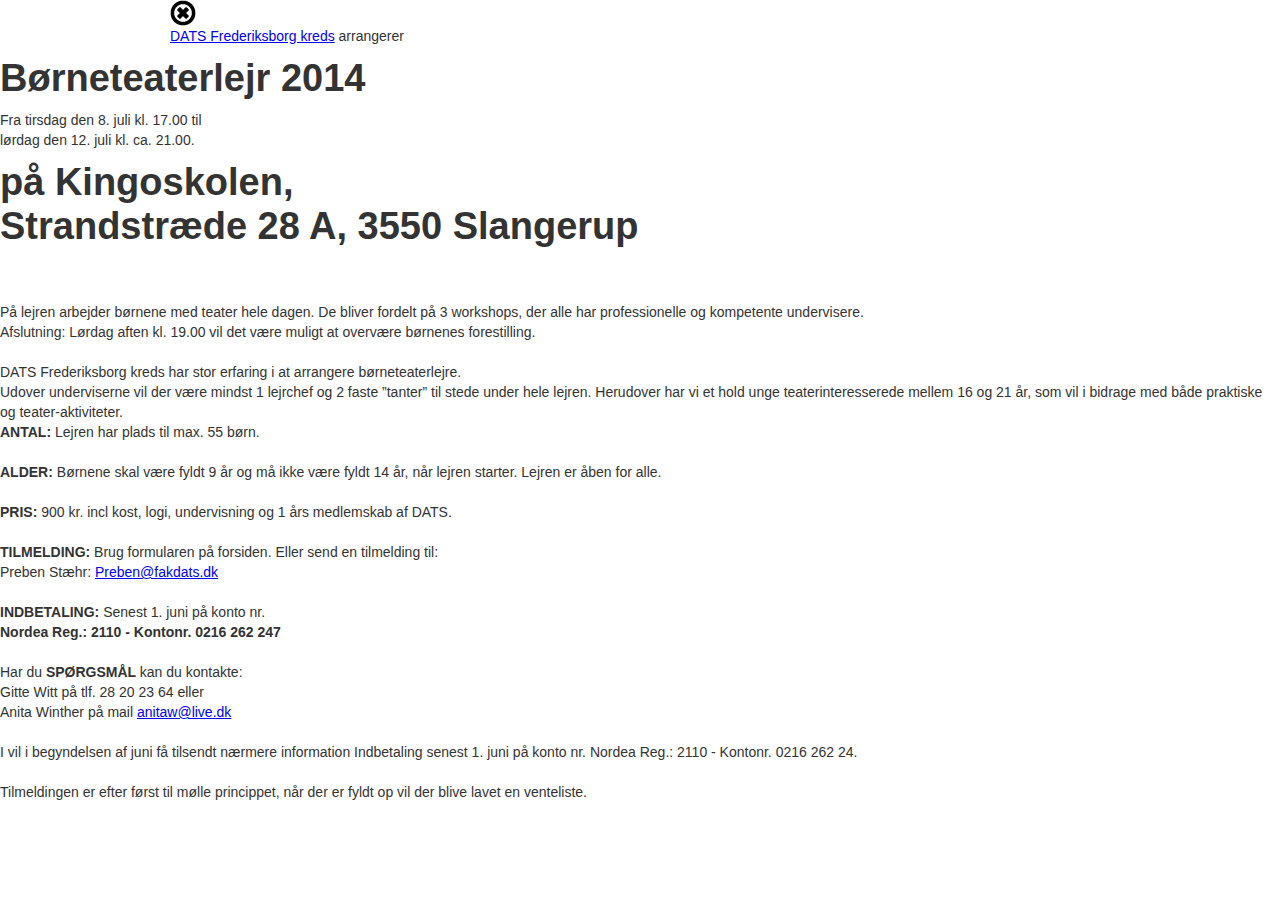
<file: www/kun-for-voksne.html>
<!DOCTYPE html>
<!-- This site was created in Webflow. http://www.webflow.com-->
<!-- Last Published: Sat Mar 22 2014 08:10:17 GMT+0000 (UTC) -->
<html data-wf-site="532b390b79742d093d0000c1">
<head>
  <meta charset="utf-8">
  <title>Teaterlejr2 - Kun for voksne</title>
  <meta name="viewport" content="width=device-width, initial-scale=1">
  <link rel="stylesheet" type="text/css" href="css/normalize.css">
  <link rel="stylesheet" type="text/css" href="css/webflow.css">
  <link rel="stylesheet" type="text/css" href="css/teaterlejr-slangerup2.webflow.css">
  <script type="text/javascript" src="js/modernizr.js"></script>
  <link rel="shortcut icon" type="image/x-icon" href="https://y7v4p6k4.ssl.hwcdn.net/placeholder/favicon.ico">
</head>
<body>
  <div>
    <div class="w-container">
      <div>
        <div class="w-nav" data-collapse="medium" data-animation="default" data-duration="400"></div>
      </div>
      <a class="w-inline-block luk" href="index.html">
        <img class="luk-ikon" src="images/glyphicons_197_remove.png" alt="5322be6769eb56f3070003b6_glyphicons_197_remove.png">
      </a>
      <div class="tekst-bold-center"><a href="#" onclick="window.open('http://fakdats.dk/', '_system');">DATS
 Frederiksborg kreds</a> arrangerer</div>
    </div>
  </div>
  <h1><span class="teaterlejr-overskrift">Børneteaterlejr
2014</span></h1>
  <div class="tekst-bold-center">Fra tirsdag den 8. juli kl. 17.00 til
    <br>lørdag den 12. juli kl. ca. 21.00.
  </div>
  <h1 class="overskr"><span class="overskr">på
Kingoskolen, <br>Strandstræde 28 A, 3550 Slangerup<br><br></span></h1>
  <div class="tekst-normal-left">På lejren arbejder børnene med teater hele dagen. De bliver fordelt på 3 workshops, der alle har professionelle og kompetente undervisere.
    <br><span class="underskore">Afslutning</span>: Lørdag aften kl. 19.00 vil det være muligt at overvære børnenes forestilling.
    <br>
    <br>DATS Frederiksborg kreds har stor erfaring i at arrangere børneteaterlejre.
    <br>Udover underviserne vil der være mindst 1 lejrchef og 2 faste ”tanter” til stede under hele lejren. Herudover har vi et hold unge teaterinteresserede mellem 16 og 21 år, som vil i bidrage med både praktiske og teater-aktiviteter.</div>
  <div class="bank-oplysn tekst-normal-left"><strong>ANTAL:
</strong>Lejren har plads til max. 55 børn.
    <br>
    <br>
    <strong>ALDER</strong><strong>:
</strong>Børnene skal være fyldt 9 år og må ikke være fyldt 14 år, når lejren starter. Lejren er åben for alle.
    <br>
    <strong><br>PRIS</strong><strong>:
</strong>900 kr. incl kost, logi, undervisning og 1 års medlemskab af DATS.
    <br>
    <strong><br>TILMELDING:
</strong>Brug formularen på <span id="til-forsiden">forsiden</span>. Eller send en tilmelding til:
    <br>Preben Stæhr:&nbsp;<span class="prebens-mail"><a href="mailto:">Preben@fakdats.dk</a></span>
    <br>
    <strong><br>INDBETALING:
</strong>Senest 1. juni på konto nr.
    <br><strong><span class="red">Nordea
Reg.: 2110 - Kontonr. 0216 262 247</span>
</strong>
    <br>
    <span class="regular"><br>Har
du</span>  <strong>SPØRGSMÅL
</strong><span class="regular">kan du kontakte:
</span>
    <br><span class="regular">Gitte
Witt på tlf. 28 20 23 64 eller<br>Anita
Winther på mail</span>  <a href="mailto:anitaw@live.dk?subject=B%C3%B8rneteaterlejr%202014" target="_blank">anitaw@live.dk</a>
  </div>
  <div class="tekst-normal-left">
    <br>I vil i begyndelsen af juni få tilsendt nærmere information Indbetaling senest 1. juni på konto nr. Nordea Reg.: 2110 - Kontonr. 0216 262 24.
    <br>
    <br>Tilmeldingen er efter først til mølle princippet, når der er fyldt op vil der blive lavet en venteliste.</div>
  <script type="text/javascript" src="js/webflow.js"></script>
</body>
</html>
</file>
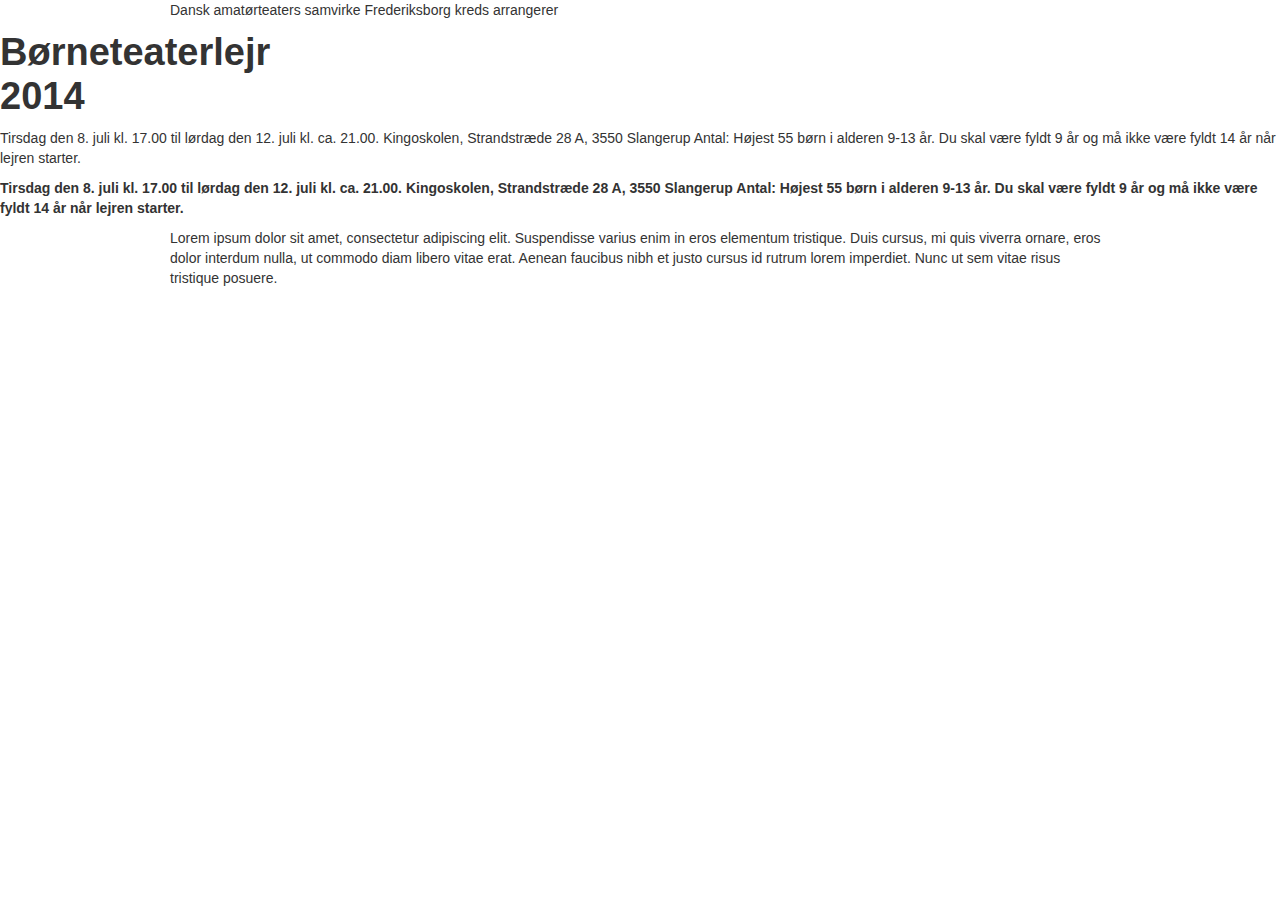
<file: www/praktiske-oplysninger.html>
<!DOCTYPE html>
<!-- This site was created in Webflow. http://www.webflow.com-->
<!-- Last Published: Sat Mar 22 2014 08:10:17 GMT+0000 (UTC) -->
<html data-wf-site="532b390b79742d093d0000c1">
<head>
  <meta charset="utf-8">
  <title>Teaterlejr2 - Praktiske oplysninger</title>
  <meta name="viewport" content="width=device-width, initial-scale=1">
  <link rel="stylesheet" type="text/css" href="css/normalize.css">
  <link rel="stylesheet" type="text/css" href="css/webflow.css">
  <link rel="stylesheet" type="text/css" href="css/teaterlejr-slangerup2.webflow.css">
  <script type="text/javascript" src="js/modernizr.js"></script>
  <link rel="shortcut icon" type="image/x-icon" href="https://y7v4p6k4.ssl.hwcdn.net/placeholder/favicon.ico">
</head>
<body>
  <div>
    <div class="w-container">
      <div>Dansk amatørteaters samvirke Frederiksborg kreds arrangerer</div>
    </div>
  </div>
  <h1>Børneteaterlejr<br>2014</h1>
  <div>Tirsdag den 8. juli kl. 17.00 til lørdag den 12. juli kl. ca. 21.00. Kingoskolen, Strandstræde 28 A, 3550 Slangerup Antal: Højest 55 børn i alderen 9-13 år. Du skal være fyldt 9 år og må ikke være fyldt 14 år når lejren starter.</div>
  <div>
    <h5>Tirsdag den 8. juli kl. 17.00 til lørdag den 12. juli kl. ca. 21.00. Kingoskolen, Strandstræde 28 A, 3550 Slangerup Antal: Højest 55 børn i alderen 9-13 år. Du skal være fyldt 9 år og må ikke være fyldt 14 år når lejren starter.</h5>
  </div>
  <div class="w-container">
    <p>Lorem ipsum dolor sit amet, consectetur adipiscing elit. Suspendisse varius enim in eros elementum tristique. Duis cursus, mi quis viverra ornare, eros dolor interdum nulla, ut commodo diam libero vitae erat. Aenean faucibus nibh et justo cursus id
      rutrum lorem imperdiet. Nunc ut sem vitae risus tristique posuere.</p>
  </div>
  <script type="text/javascript" src="https://ajax.googleapis.com/ajax/libs/jquery/1.11.0/jquery.min.js"></script>
  <script type="text/javascript" src="js/webflow.js"></script>
</body>
</html>
</file>
<file: www/css/webflow.css>
@font-face {
  font-family: 'webflow-icons';
  src: url([data-uri]) format('truetype'), url([data-uri]) format('woff');
  font-weight: normal;
  font-style: normal;
}
[class^="w-icon-"],
[class*=" w-icon-"] {
  font-family: 'webflow-icons';
  speak: none;
  font-style: normal;
  font-weight: normal;
  font-variant: normal;
  text-transform: none;
  line-height: 1;
  /* Better Font Rendering =========== */

  -webkit-font-smoothing: antialiased;
  -moz-osx-font-smoothing: grayscale;
}
.w-icon-slider-right:before {
  content: "\e600";
}
.w-icon-slider-left:before {
  content: "\e601";
}
.w-icon-nav-menu:before {
  content: "\e602";
}
* {
  -webkit-box-sizing: border-box;
  -moz-box-sizing: border-box;
  box-sizing: border-box;
}
html {
  height: 100%;
}
body {
  margin: 0;
  min-height: 100%;
  background-color: #fff;
  color: #333;
}
img {
  max-width: 100%;
  vertical-align: middle;
  display: inline-block;
}
html.w-mod-touch * {
  background-attachment: scroll !important;
}
.w-block {
  display: block;
}
.w-inline-block {
  max-width: 100%;
  display: inline-block;
}
.w-clearfix:before,
.w-clearfix:after {
  content: " ";
  display: table;
}
.w-clearfix:after {
  clear: both;
}
.w-hidden {
  display: none;
}
h1,
h2,
h3,
h4,
h5,
h6 {
  margin: 0;
}
p {
  margin: 0;
}
blockquote {
  margin: 0;
}
ul,
ol {
  margin-top: 0;
  margin-bottom: 0;
}
.w-list-unstyled {
  padding-left: 0;
  list-style: none;
}
.w-embed:before,
.w-embed:after {
  content: " ";
  display: table;
}
.w-embed:after {
  clear: both;
}
.w-video {
  width: 100%;
  position: relative;
  padding: 0;
}
.w-video iframe,
.w-video object,
.w-video embed {
  position: absolute;
  top: 0;
  left: 0;
  width: 100%;
  height: 100%;
}
fieldset {
  padding: 0;
  margin: 0;
  border: 0;
}
label {
  display: block;
  margin-bottom: 5px;
  font-weight: bold;
}
button,
html input[type="button"],
input[type="reset"],
input[type="submit"] {
  cursor: pointer;
  -webkit-appearance: button;
}
.w-form {
  margin: 0 0 15px;
}
.w-form-done {
  display: none;
  padding: 10px;
  background-color: #dddddd;
}
.w-form-fail {
  display: none;
  margin-top: 10px;
  padding: 10px;
  background-color: #ffdede;
}
.w-input,
.w-select {
  display: block;
  width: 100%;
  height: 38px;
  padding: 8px 12px;
  margin-bottom: 10px;
  font-size: 14px;
  line-height: 1.428571429;
  color: #555555;
  vertical-align: middle;
  background-color: #ffffff;
  border: 1px solid #cccccc;
}
.w-input:-moz-placeholder,
.w-select:-moz-placeholder {
  color: #999999;
}
.w-input::-moz-placeholder,
.w-select::-moz-placeholder {
  color: #999999;
  opacity: 1;
}
.w-input:-ms-input-placeholder,
.w-select:-ms-input-placeholder {
  color: #999999;
}
.w-input::-webkit-input-placeholder,
.w-select::-webkit-input-placeholder {
  color: #999999;
}
.w-input:focus,
.w-select:focus {
  border-color: rgba(82, 168, 236, 0.8);
  outline: 0;
}
.w-input[disabled],
.w-select[disabled],
.w-input[readonly],
.w-select[readonly],
fieldset[disabled] .w-input,
fieldset[disabled] .w-select {
  cursor: not-allowed;
  background-color: #eeeeee;
}
textarea.w-input,
textarea.w-select {
  height: auto;
}
.w-select[multiple] {
  height: auto;
}
.w-button {
  display: inline-block;
  padding: 12px;
  background-color: black;
  color: white;
  border: 0;
  line-height: inherit;
}
.w-container {
  margin-left: auto;
  margin-right: auto;
  max-width: 940px;
}
.w-container:before,
.w-container:after {
  content: " ";
  display: table;
}
.w-container:after {
  clear: both;
}
.w-container .w-row {
  margin-left: -10px;
  margin-right: -10px;
}
.w-row:before,
.w-row:after {
  content: " ";
  display: table;
}
.w-row:after {
  clear: both;
}
.w-row .w-row {
  margin-left: 0;
  margin-right: 0;
}
.w-col {
  position: relative;
  float: left;
  width: 100%;
  min-height: 1px;
  padding-left: 10px;
  padding-right: 10px;
}
.w-col .w-col {
  padding-left: 0;
  padding-right: 0;
}
.w-col-1 {
  width: 8.333333333333332%;
}
.w-col-2 {
  width: 16.666666666666664%;
}
.w-col-3 {
  width: 25%;
}
.w-col-4 {
  width: 33.33333333333333%;
}
.w-col-5 {
  width: 41.66666666666667%;
}
.w-col-6 {
  width: 50%;
}
.w-col-7 {
  width: 58.333333333333336%;
}
.w-col-8 {
  width: 66.66666666666666%;
}
.w-col-9 {
  width: 75%;
}
.w-col-10 {
  width: 83.33333333333334%;
}
.w-col-11 {
  width: 91.66666666666666%;
}
.w-col-12 {
  width: 100%;
}
.w-col-push-1 {
  left: 8.333333333333332%;
}
.w-col-push-2 {
  left: 16.666666666666664%;
}
.w-col-push-3 {
  left: 25%;
}
.w-col-push-4 {
  left: 33.33333333333333%;
}
.w-col-push-5 {
  left: 41.66666666666667%;
}
.w-col-push-6 {
  left: 50%;
}
.w-col-push-7 {
  left: 58.333333333333336%;
}
.w-col-push-8 {
  left: 66.66666666666666%;
}
.w-col-push-9 {
  left: 75%;
}
.w-col-push-10 {
  left: 83.33333333333334%;
}
.w-col-push-11 {
  left: 91.66666666666666%;
}
.w-col-pull-1 {
  right: 8.333333333333332%;
}
.w-col-pull-2 {
  right: 16.666666666666664%;
}
.w-col-pull-3 {
  right: 25%;
}
.w-col-pull-4 {
  right: 33.33333333333333%;
}
.w-col-pull-5 {
  right: 41.66666666666667%;
}
.w-col-pull-6 {
  right: 50%;
}
.w-col-pull-7 {
  right: 58.333333333333336%;
}
.w-col-pull-8 {
  right: 66.66666666666666%;
}
.w-col-pull-9 {
  right: 75%;
}
.w-col-pull-10 {
  right: 83.33333333333334%;
}
.w-col-pull-11 {
  right: 91.66666666666666%;
}
.w-col-offset-1 {
  margin-left: 8.333333333333332%;
}
.w-col-offset-2 {
  margin-left: 16.666666666666664%;
}
.w-col-offset-3 {
  margin-left: 25%;
}
.w-col-offset-4 {
  margin-left: 33.33333333333333%;
}
.w-col-offset-5 {
  margin-left: 41.66666666666667%;
}
.w-col-offset-6 {
  margin-left: 50%;
}
.w-col-offset-7 {
  margin-left: 58.333333333333336%;
}
.w-col-offset-8 {
  margin-left: 66.66666666666666%;
}
.w-col-offset-9 {
  margin-left: 75%;
}
.w-col-offset-10 {
  margin-left: 83.33333333333334%;
}
.w-col-offset-11 {
  margin-left: 91.66666666666666%;
}
.w-hidden-main {
  display: none !important;
}
@media screen and (max-width: 991px) {
  .w-container {
    max-width: 728px;
  }
  .w-hidden-main {
    display: inherit !important;
  }
  .w-hidden-medium {
    display: none !important;
  }
  .w-col-medium-1 {
    width: 8.333333333333332%;
  }
  .w-col-medium-2 {
    width: 16.666666666666664%;
  }
  .w-col-medium-3 {
    width: 25%;
  }
  .w-col-medium-4 {
    width: 33.33333333333333%;
  }
  .w-col-medium-5 {
    width: 41.66666666666667%;
  }
  .w-col-medium-6 {
    width: 50%;
  }
  .w-col-medium-7 {
    width: 58.333333333333336%;
  }
  .w-col-medium-8 {
    width: 66.66666666666666%;
  }
  .w-col-medium-9 {
    width: 75%;
  }
  .w-col-medium-10 {
    width: 83.33333333333334%;
  }
  .w-col-medium-11 {
    width: 91.66666666666666%;
  }
  .w-col-medium-12 {
    width: 100%;
  }
  .w-col-medium-push-1 {
    left: 8.333333333333332%;
  }
  .w-col-medium-push-2 {
    left: 16.666666666666664%;
  }
  .w-col-medium-push-3 {
    left: 25%;
  }
  .w-col-medium-push-4 {
    left: 33.33333333333333%;
  }
  .w-col-medium-push-5 {
    left: 41.66666666666667%;
  }
  .w-col-medium-push-6 {
    left: 50%;
  }
  .w-col-medium-push-7 {
    left: 58.333333333333336%;
  }
  .w-col-medium-push-8 {
    left: 66.66666666666666%;
  }
  .w-col-medium-push-9 {
    left: 75%;
  }
  .w-col-medium-push-10 {
    left: 83.33333333333334%;
  }
  .w-col-medium-push-11 {
    left: 91.66666666666666%;
  }
  .w-col-medium-pull-1 {
    right: 8.333333333333332%;
  }
  .w-col-medium-pull-2 {
    right: 16.666666666666664%;
  }
  .w-col-medium-pull-3 {
    right: 25%;
  }
  .w-col-medium-pull-4 {
    right: 33.33333333333333%;
  }
  .w-col-medium-pull-5 {
    right: 41.66666666666667%;
  }
  .w-col-medium-pull-6 {
    right: 50%;
  }
  .w-col-medium-pull-7 {
    right: 58.333333333333336%;
  }
  .w-col-medium-pull-8 {
    right: 66.66666666666666%;
  }
  .w-col-medium-pull-9 {
    right: 75%;
  }
  .w-col-medium-pull-10 {
    right: 83.33333333333334%;
  }
  .w-col-medium-pull-11 {
    right: 91.66666666666666%;
  }
  .w-col-medium-offset-1 {
    margin-left: 8.333333333333332%;
  }
  .w-col-medium-offset-2 {
    margin-left: 16.666666666666664%;
  }
  .w-col-medium-offset-3 {
    margin-left: 25%;
  }
  .w-col-medium-offset-4 {
    margin-left: 33.33333333333333%;
  }
  .w-col-medium-offset-5 {
    margin-left: 41.66666666666667%;
  }
  .w-col-medium-offset-6 {
    margin-left: 50%;
  }
  .w-col-medium-offset-7 {
    margin-left: 58.333333333333336%;
  }
  .w-col-medium-offset-8 {
    margin-left: 66.66666666666666%;
  }
  .w-col-medium-offset-9 {
    margin-left: 75%;
  }
  .w-col-medium-offset-10 {
    margin-left: 83.33333333333334%;
  }
  .w-col-medium-offset-11 {
    margin-left: 91.66666666666666%;
  }
}
@media screen and (max-width: 767px) {
  .w-hidden-main {
    display: inherit !important;
  }
  .w-hidden-medium {
    display: inherit !important;
  }
  .w-hidden-small {
    display: none !important;
  }
  .w-row,
  .w-container .w-row {
    margin-left: 0;
    margin-right: 0;
  }
  .w-col {
    width: 100%;
    left: auto;
    right: auto;
  }
  .w-col-small-3 {
    width: 25%;
  }
  .w-col-small-4 {
    width: 33.33333333333333%;
  }
  .w-col-small-6 {
    width: 50%;
  }
  .w-col-small-push-1 {
    left: 8.333333333333332%;
  }
  .w-col-small-push-2 {
    left: 16.666666666666664%;
  }
  .w-col-small-push-3 {
    left: 25%;
  }
  .w-col-small-push-4 {
    left: 33.33333333333333%;
  }
  .w-col-small-push-5 {
    left: 41.66666666666667%;
  }
  .w-col-small-push-6 {
    left: 50%;
  }
  .w-col-small-push-7 {
    left: 58.333333333333336%;
  }
  .w-col-small-push-8 {
    left: 66.66666666666666%;
  }
  .w-col-small-push-9 {
    left: 75%;
  }
  .w-col-small-push-10 {
    left: 83.33333333333334%;
  }
  .w-col-small-push-11 {
    left: 91.66666666666666%;
  }
  .w-col-small-pull-1 {
    right: 8.333333333333332%;
  }
  .w-col-small-pull-2 {
    right: 16.666666666666664%;
  }
  .w-col-small-pull-3 {
    right: 25%;
  }
  .w-col-small-pull-4 {
    right: 33.33333333333333%;
  }
  .w-col-small-pull-5 {
    right: 41.66666666666667%;
  }
  .w-col-small-pull-6 {
    right: 50%;
  }
  .w-col-small-pull-7 {
    right: 58.333333333333336%;
  }
  .w-col-small-pull-8 {
    right: 66.66666666666666%;
  }
  .w-col-small-pull-9 {
    right: 75%;
  }
  .w-col-small-pull-10 {
    right: 83.33333333333334%;
  }
  .w-col-small-pull-11 {
    right: 91.66666666666666%;
  }
  .w-col-small-offset-1 {
    margin-left: 8.333333333333332%;
  }
  .w-col-small-offset-2 {
    margin-left: 16.666666666666664%;
  }
  .w-col-small-offset-3 {
    margin-left: 25%;
  }
  .w-col-small-offset-4 {
    margin-left: 33.33333333333333%;
  }
  .w-col-small-offset-5 {
    margin-left: 41.66666666666667%;
  }
  .w-col-small-offset-6 {
    margin-left: 50%;
  }
  .w-col-small-offset-7 {
    margin-left: 58.333333333333336%;
  }
  .w-col-small-offset-8 {
    margin-left: 66.66666666666666%;
  }
  .w-col-small-offset-9 {
    margin-left: 75%;
  }
  .w-col-small-offset-10 {
    margin-left: 83.33333333333334%;
  }
  .w-col-small-offset-11 {
    margin-left: 91.66666666666666%;
  }
}
@media screen and (max-width: 479px) {
  .w-container {
    max-width: none;
  }
  .w-hidden-main {
    display: inherit !important;
  }
  .w-hidden-medium {
    display: inherit !important;
  }
  .w-hidden-small {
    display: inherit !important;
  }
  .w-hidden-tiny {
    display: none !important;
  }
  .w-col {
    width: 100%;
  }
  .w-col-tiny-3 {
    width: 25%;
  }
  .w-col-tiny-4 {
    width: 33.33333333333333%;
  }
  .w-col-tiny-6 {
    width: 50%;
  }
  .w-col-tiny-push-1 {
    left: 8.333333333333332%;
  }
  .w-col-tiny-push-2 {
    left: 16.666666666666664%;
  }
  .w-col-tiny-push-3 {
    left: 25%;
  }
  .w-col-tiny-push-4 {
    left: 33.33333333333333%;
  }
  .w-col-tiny-push-5 {
    left: 41.66666666666667%;
  }
  .w-col-tiny-push-6 {
    left: 50%;
  }
  .w-col-tiny-push-7 {
    left: 58.333333333333336%;
  }
  .w-col-tiny-push-8 {
    left: 66.66666666666666%;
  }
  .w-col-tiny-push-9 {
    left: 75%;
  }
  .w-col-tiny-push-10 {
    left: 83.33333333333334%;
  }
  .w-col-tiny-push-11 {
    left: 91.66666666666666%;
  }
  .w-col-tiny-pull-1 {
    right: 8.333333333333332%;
  }
  .w-col-tiny-pull-2 {
    right: 16.666666666666664%;
  }
  .w-col-tiny-pull-3 {
    right: 25%;
  }
  .w-col-tiny-pull-4 {
    right: 33.33333333333333%;
  }
  .w-col-tiny-pull-5 {
    right: 41.66666666666667%;
  }
  .w-col-tiny-pull-6 {
    right: 50%;
  }
  .w-col-tiny-pull-7 {
    right: 58.333333333333336%;
  }
  .w-col-tiny-pull-8 {
    right: 66.66666666666666%;
  }
  .w-col-tiny-pull-9 {
    right: 75%;
  }
  .w-col-tiny-pull-10 {
    right: 83.33333333333334%;
  }
  .w-col-tiny-pull-11 {
    right: 91.66666666666666%;
  }
  .w-col-tiny-offset-1 {
    margin-left: 8.333333333333332%;
  }
  .w-col-tiny-offset-2 {
    margin-left: 16.666666666666664%;
  }
  .w-col-tiny-offset-3 {
    margin-left: 25%;
  }
  .w-col-tiny-offset-4 {
    margin-left: 33.33333333333333%;
  }
  .w-col-tiny-offset-5 {
    margin-left: 41.66666666666667%;
  }
  .w-col-tiny-offset-6 {
    margin-left: 50%;
  }
  .w-col-tiny-offset-7 {
    margin-left: 58.333333333333336%;
  }
  .w-col-tiny-offset-8 {
    margin-left: 66.66666666666666%;
  }
  .w-col-tiny-offset-9 {
    margin-left: 75%;
  }
  .w-col-tiny-offset-10 {
    margin-left: 83.33333333333334%;
  }
  .w-col-tiny-offset-11 {
    margin-left: 91.66666666666666%;
  }
}
.w-widget {
  position: relative;
}
.w-widget-map {
  width: 100%;
  height: 400px;
}
.w-widget-map label {
  width: auto;
  display: inline;
}
.w-widget-map img {
  max-width: inherit;
}
.w-widget-map .gm-style-iw {
  width: 90% !important;
  height: auto !important;
  top: 7px !important;
  left: 6% !important;
  display: inline;
  text-align: center;
  overflow: hidden;
}
.w-widget-map .gm-style-iw + div {
  display: none;
}
.w-widget-twitter {
  overflow: hidden;
}
.w-widget-gplus {
  overflow: hidden;
}
.w-slider {
  position: relative;
  height: 300px;
  text-align: center;
  background: rgba(153, 153, 153, 0.5);
  clear: both;
  -webkit-tap-highlight-color: rgba(0, 0, 0, 0);
  tap-highlight-color: rgba(0, 0, 0, 0);
}
.w-slider-mask {
  position: relative;
  display: block;
  overflow: hidden;
  z-index: 1;
  left: 0;
  right: 0;
  height: 100%;
  white-space: nowrap;
}
.w-slide {
  position: relative;
  display: inline-block;
  vertical-align: top;
  width: 100%;
  height: 100%;
  white-space: normal;
  text-align: left;
}
.w-slider-nav {
  position: absolute;
  z-index: 2;
  top: auto;
  right: 0;
  bottom: 0;
  left: 0;
  margin: auto;
  padding-top: 10px;
  height: 40px;
  text-align: center;
  -webkit-tap-highlight-color: rgba(0, 0, 0, 0);
  tap-highlight-color: rgba(0, 0, 0, 0);
}
.w-slider-nav.w-round > div {
  -webkit-border-radius: 100%;
  -webkit-background-clip: padding-box;
  -moz-border-radius: 100%;
  -moz-background-clip: padding;
  border-radius: 100%;
  background-clip: padding-box;
}
.w-slider-nav.w-num > div {
  width: auto;
  height: auto;
  padding: 0.2em 0.5em;
  font-size: inherit;
  line-height: inherit;
}
.w-slider-nav.w-shadow > div {
  -webkit-box-shadow: 0px 0px 3px rgba(51, 51, 51, 0.4);
  -moz-box-shadow: 0px 0px 3px rgba(51, 51, 51, 0.4);
  box-shadow: 0px 0px 3px rgba(51, 51, 51, 0.4);
}
.w-slider-nav-invert {
  color: #fff;
}
.w-slider-nav-invert > div {
  background-color: rgba(34, 34, 34, 0.4);
}
.w-slider-nav-invert > div.w-active {
  background-color: #222;
}
.w-slider-dot {
  position: relative;
  display: inline-block;
  width: 1em;
  height: 1em;
  background-color: rgba(255, 255, 255, 0.4);
  cursor: pointer;
  margin: 0 3px 0.5em;
  -webkit-transition: background-color 100ms, color 100ms;
  -moz-transition: background-color 100ms, color 100ms;
  -o-transition: background-color 100ms, color 100ms;
  transition: background-color 100ms, color 100ms;
}
.w-slider-dot.w-active {
  background-color: #fff;
}
.w-slider-arrow-left,
.w-slider-arrow-right {
  position: absolute;
  width: 80px;
  top: 0;
  right: 0;
  bottom: 0;
  left: 0;
  margin: auto;
  cursor: pointer;
  overflow: hidden;
  color: white;
  font-size: 40px;
  -webkit-tap-highlight-color: rgba(0, 0, 0, 0);
  tap-highlight-color: rgba(0, 0, 0, 0);
  -webkit-user-select: none;
  -moz-user-select: none;
  -ms-user-select: none;
  user-select: none;
}
.w-slider-arrow-left [class^="w-icon-"],
.w-slider-arrow-right [class^="w-icon-"],
.w-slider-arrow-left [class*=" w-icon-"],
.w-slider-arrow-right [class*=" w-icon-"] {
  position: absolute;
}
.w-slider-arrow-left {
  z-index: 3;
  right: auto;
}
.w-slider-arrow-right {
  z-index: 4;
  left: auto;
}
.w-icon-slider-left,
.w-icon-slider-right {
  top: 0;
  right: 0;
  bottom: 0;
  left: 0;
  margin: auto;
  width: 1em;
  height: 1em;
}
.w-nav {
  position: relative;
  background: #BBB;
  z-index: 1000;
}
.w-nav:before,
.w-nav:after {
  content: " ";
  display: table;
}
.w-nav:after {
  clear: both;
}
.w-nav-brand {
  position: relative;
  float: left;
  text-decoration: none;
  color: #222;
}
.w-nav-link {
  position: relative;
  display: inline-block;
  vertical-align: top;
  text-decoration: none;
  color: #222;
  padding: 20px;
  text-align: left;
  margin-left: auto;
  margin-right: auto;
}
.w-nav-link.w--current {
  color: #339CE1;
}
.w-nav-menu {
  position: relative;
  float: right;
}
.w--nav-menu-open {
  display: block !important;
  position: absolute;
  top: 100%;
  left: 0;
  right: 0;
  background: #999;
  text-align: center;
  overflow: visible;
  min-width: 200px;
}
.w--nav-link-open {
  display: block;
}
.w-nav-overlay {
  position: absolute;
  overflow: hidden;
  display: none;
  top: 100%;
  left: 0;
  right: 0;
  width: 100%;
}
.w-nav-overlay .w--nav-menu-open {
  top: 0;
}
.w-nav[data-animation="over-left"] .w-nav-overlay {
  width: auto;
}
.w-nav[data-animation="over-left"] .w-nav-overlay,
.w-nav[data-animation="over-left"] .w--nav-menu-open {
  right: auto;
  z-index: 1;
  top: 0;
}
.w-nav[data-animation="over-right"] .w-nav-overlay {
  width: auto;
}
.w-nav[data-animation="over-right"] .w-nav-overlay,
.w-nav[data-animation="over-right"] .w--nav-menu-open {
  left: auto;
  z-index: 1;
  top: 0;
}
.w-nav-button {
  position: relative;
  float: right;
  padding: 18px;
  font-size: 24px;
  display: none;
  cursor: pointer;
  -webkit-tap-highlight-color: rgba(0, 0, 0, 0);
  tap-highlight-color: rgba(0, 0, 0, 0);
  -webkit-user-select: none;
  -moz-user-select: none;
  -ms-user-select: none;
  user-select: none;
}
.w-nav-button.w--open {
  background-color: #999;
  color: white;
}
.w-nav[data-collapse="all"] .w-nav-menu {
  display: none;
}
.w-nav[data-collapse="all"] .w-nav-button {
  display: block;
}
@media screen and (max-width: 991px) {
  .w-nav[data-collapse="medium"] .w-nav-menu {
    display: none;
  }
  .w-nav[data-collapse="medium"] .w-nav-button {
    display: block;
  }
}
@media screen and (max-width: 767px) {
  .w-nav[data-collapse="small"] .w-nav-menu {
    display: none;
  }
  .w-nav[data-collapse="small"] .w-nav-button {
    display: block;
  }
  .w-nav-brand {
    padding-left: 10px;
  }
}
@media screen and (max-width: 479px) {
  .w-nav[data-collapse="tiny"] .w-nav-menu {
    display: none;
  }
  .w-nav[data-collapse="tiny"] .w-nav-button {
    display: block;
  }
}
[data-ix],
[data-ix-affect] {
  -webkit-backface-visibility: hidden;
  backface-visibility: hidden;
}
[data-ix]:empty:after {
  content: " ";
}
</file>
<file: www/css/teaterlejr-slangerup2.webflow.css>
body {
  font-family: Arial, 'Helvetica Neue', Helvetica, sans-serif;
  color: #333;
  font-size: 14px;
  line-height: 20px;
}
h1 {
  margin: 10px 0px;
  font-size: 38px;
  line-height: 44px;
  font-weight: 700;
}
h2 {
  margin: 10px 0px;
  font-size: 32px;
  line-height: 36px;
  font-weight: 700;
}
h3 {
  margin: 10px 0px;
  font-size: 24px;
  line-height: 30px;
  font-weight: 700;
}
h4 {
  margin: 10px 0px;
  font-size: 18px;
  line-height: 24px;
  font-weight: 700;
}
h5 {
  margin: 10px 0px;
  font-size: 14px;
  line-height: 20px;
  font-weight: 700;
}
h6 {
  margin: 10px 0px;
  font-size: 12px;
  line-height: 18px;
  font-weight: 700;
}
p {
  display: block;
  width: 100%;
  margin-right: auto;
  margin-bottom: 5px;
  margin-left: auto;
}
.button {
  display: inline-block;
  padding: 4px 15px;
  background-color: black;
  color: white;
  text-align: center;
  text-decoration: none;
}
.tilmelding-succes-farve {
  display: block;
  width: 50%;
  margin-top: 12px;
  margin-right: auto;
  margin-left: auto;
  background-color: #d6feff;
}
.tilmeldings-tak {
  font-size: 16px;
  font-weight: 700;
  text-align: center;
}
.form {
  width: 100%;
}
.tilmeldings-form {
  display: block;
  width: 90%;
  margin-right: auto;
  margin-left: auto;
}
.tekst-under-form {
  display: block;
  width: 50%;
  margin-right: auto;
  margin-left: auto;
}
.send-knap {
  margin-top: 16px;
  border-radius: 5px;
  line-height: 6px;
}
@media (max-width: 991px) {
  .form {
    width: 100%;
  }
  .form-tekst {
    border-radius: 5px;
  }
}
@media (max-width: 767px) {
  .tilmelding-succes-farve {
    width: 100%;
  }
  .form {
    width: 100%;
  }
  .tilmeldings-form {
    width: 95%;
  }
  .tekst-under-form {
    width: 90%;
    text-align: justify;
  }
  .form-label {
    padding-left: 6px;
  }
  .form-tekst {
    display: block;
    width: 95%;
    margin-right: auto;
    margin-left: auto;
    padding-right: 0px;
    padding-left: 7px;
    border-radius: 5px;
  }
  .send-knap {
    display: block;
    height: 31px;
    margin-right: auto;
    margin-left: auto;
    padding-top: 4px;
    padding-bottom: 6px;
    border-radius: 5px;
    font-size: 14px;
    font-weight: 700;
  }
  .baggrund-ill {
    background-image: url('../images/1Borneteaterlejr.jpg');
    background-size: cover;
  }
  .overskrift {
    color: #db1880;
  }
  .overskrift.pink {
    margin-bottom: 0px;
    color: white;
    font-size: 30px;
    text-align: center;
    text-shadow: black 1px 1px 6px;
  }
  .video.streg {
    display: block;
    width: 50%;
    height: 50%;
    margin-right: auto;
    margin-bottom: 0px;
    margin-left: auto;
  }
  .form-send-tilmelding {
    display: block;
    width: 95%;
    margin: 10px auto;
    padding-top: 12px;
    padding-bottom: 12px;
    border-radius: 5px;
    background-color: #3698d1;
    font-size: 20px;
  }
  .tekst.alm-tekst {
    display: block;
    width: 95%;
    margin: 6px auto;
  }
  .tekst.alm-tekst.se-flere-billeder {
    margin-top: 6px;
    margin-bottom: 6px;
    color: white;
    font-size: 15px;
    text-align: center;
  }
  .tekst.overskrift-tilmelding {
    margin-top: 10px;
    margin-bottom: 6px;
    padding-right: 6px;
    padding-bottom: 0px;
    padding-left: 6px;
    background-color: #3698d1;
    color: white;
    font-size: 18px;
    line-height: 30px;
    font-weight: 700;
    text-align: center;
  }
  .video-tilmelding {
    display: block;
    width: 95%;
    margin-right: auto;
    margin-left: auto;
  }
  .billedserie {
    height: 250px;
  }
  .container-rod {
    background-color: black;
  }
  .under-overskrift {
    margin-top: 0px;
    margin-bottom: 13px;
    color: white;
    font-size: 22px;
    line-height: 30px;
    text-align: center;
    text-shadow: black 1px 1px 6px;
  }
}
@media (max-width: 479px) {
  h1 {
    padding-right: 8px;
    padding-left: 8px;
    font-size: 38px;
    line-height: 43px;
    text-align: center;
  }
  h4 {
    margin-top: 10px;
    margin-bottom: 13px;
    color: white;
    text-align: center;
    text-shadow: black 1px 1px 6px, black 1px 1px 0px;
  }
  p {
    text-align: center;
  }
  .tekst-under-form {
    width: 90%;
    margin-bottom: 20px;
    text-align: left;
  }
  .form-label {
    padding-left: 6px;
  }
  .form-tekst {
    display: block;
    width: 95%;
    margin-right: auto;
    margin-left: auto;
    padding-right: 0px;
    padding-left: 6px;
  }
  .baggrund-ill {
    display: block;
    width: 100%;
    height: auto;
    margin-right: 0px;
    margin-bottom: 0px;
    margin-left: 0px;
    background-color: #00072e;
    background-image: url('../images/1Borneteaterlejr.jpg');
    background-position: 0% 0%;
    background-size: cover;
    background-repeat: no-repeat;
    background-attachment: scroll;
  }
  .overskrift {
    color: #fbff00;
    font-size: 30px;
    text-align: center;
  }
  .overskrift.pink {
    margin-top: -3px;
    margin-bottom: 31px;
    padding-top: 0px;
    color: white;
    text-shadow: black 1px 1px 6px, black 1px 1px 0px;
  }
  .video {
    position: static;
    display: block;
    overflow-x: visible;
    overflow-y: visible;
    width: 80%;
    height: 100px;
    margin-right: auto;
    margin-bottom: 0px;
    margin-left: auto;
    padding-right: 24px;
    padding-bottom: 0px;
    padding-left: 24px;
    float: none;
    border: 0px solid #242424;
    background-color: rgba(23, 23, 23, 0);
  }
  .video.streg {
    width: auto;
    padding-right: 25px;
    border-width: 4px;
    border-color: white;
  }
  .film {
    height: 200px;
  }
  .form-send-tilmelding {
    display: block;
    width: 95%;
    margin: 10px auto;
    padding-top: 12px;
    padding-bottom: 12px;
    border-radius: 5px;
    background-color: #3698d1;
    box-shadow: none;
    font-size: 20px;
    line-height: 14px;
    font-weight: 400;
    text-align: center;
  }
  .tekst {
    padding-right: 6px;
    padding-left: 6px;
  }
  .tekst.alm-tekst {
    display: block;
    width: 95%;
    margin: 6px auto;
    padding-right: 0px;
    padding-left: 0px;
    text-align: left;
  }
  .tekst.alm-tekst.se-flere-billeder {
    font-size: 13px;
    text-align: center;
  }
  .tekst.overskrift-tilmelding {
    width: 100%;
    margin-top: 10px;
    margin-bottom: 6px;
    padding-bottom: 0px;
    background-color: #3698d1;
    color: white;
    font-size: 18px;
    line-height: 30px;
    text-align: center;
  }
  .video-tilmelding {
    display: block;
    width: 95%;
    margin-right: auto;
    margin-left: auto;
  }
  .billedserie {
    height: 160px;
    background-color: #00072e;
  }
  .billed-cirkler {
    height: 26px;
    box-shadow: none;
    font-size: 8px;
    line-height: 8px;
    text-align: center;
  }
  .billed-pil-tv {
    width: 40px;
    font-weight: 400;
    text-shadow: black 1px 1px 6px;
  }
  .pil-th {
    text-shadow: black 1px 1px 6px;
  }
  .pil-tv {
    text-shadow: black 1px 1px 6px;
  }
  .container-rod {
    border-top: 5px none white;
    background-color: #000f17;
    color: white;
    font-size: 12px;
    font-weight: 700;
  }
  .container-rod.hvid-kant {
    border-top-style: solid;
    border-top-width: 10px;
  }
  .under-overskrift {
    margin-top: 0px;
    margin-bottom: 28px;
    font-size: 22px;
    line-height: 30px;
  }
  .slide2 {
    width: 500px;
    max-width: 400px;
    margin-top: -59px;
  }
  .slider {
    height: 200px;
  }
  .brev-normal-bold {
    font-family: Arial, Helvetica, sans-serif;
    font-weight: 700;
    text-align: center;
  }
  .tekst-bold-center {
    display: block;
    margin-top: 10px;
    margin-right: auto;
    margin-left: auto;
    padding-right: 8px;
    padding-left: 8px;
    font-weight: 700;
    text-align: center;
  }
  .overskrift-b {
    font-size: 26px;
    line-height: 23px;
  }
  .overskr {
    font-size: 16px;
    line-height: 20px;
    text-align: center;
  }
  .tekst-left {
    text-align: left;
  }
  .tekst-normal-bold-left {
    padding-right: 8px;
    padding-left: 8px;
    font-weight: 700;
  }
  .tekst-normal-left {
    margin-bottom: 20px;
    padding-right: 8px;
    padding-left: 8px;
    text-align: left;
    text-decoration: none;
  }
  .tekst-normal-left.center {
    text-align: left;
  }
  .tekst-normal-left.bank-oplysn {
    margin-bottom: 20px;
    color: black;
    font-weight: 400;
    text-decoration: none;
  }
  .underskore {
    text-decoration: underline;
  }
  .teaterlejr-overskrift {
    font-size: 31px;
  }
  .regular {
    font-weight: 400;
  }
  .red {
    color: #f2052c;
  }
  .slideimg4 {
    margin-top: -52px;
    margin-bottom: 0px;
    margin-left: 0px;
  }
  .slideimg5 {
    width: 500px;
    height: auto;
    max-width: 400px;
    margin-top: -23px;
    margin-bottom: 0px;
    margin-left: -32px;
    padding-top: 0px;
    padding-bottom: 0px;
    padding-left: 0px;
  }
  .slideimg6 {
    margin-top: -111px;
  }
  .slideimg7 {
    width: 490px;
    height: auto;
    max-width: 359px;
    margin: -80px 0px 0px;
  }
  .slideimg7.slideimg8 {
    max-width: 325px;
    margin-top: -31px;
  }
  .slideimg10 {
    margin-top: -10px;
    margin-bottom: 0px;
  }
  .image11 {
    width: 332px;
    max-width: 500px;
    margin-top: -47px;
    margin-left: 1px;
  }
  .image12 {
    width: 430px;
    max-width: 600px;
    margin-top: -30px;
    margin-right: 0px;
    margin-left: 0px;
  }
  .image13 {
    width: 357px;
    max-width: 500px;
    margin-top: -12px;
    margin-right: 0px;
    margin-left: 0px;
    padding-right: 14px;
    padding-left: 0px;
  }
  .image14 {
    width: 100%;
    margin-top: 1px;
    margin-left: 0px;
    padding-right: 0px;
    padding-left: 0px;
  }
  .image15 {
    width: 400px;
    max-width: 500px;
    margin-top: -19px;
    margin-left: 0px;
    padding-right: 61px;
    padding-left: 0px;
  }
  .image16 {
    margin-top: 0px;
  }
  .image19 {
    width: 464px;
    max-width: 500px;
    margin-left: 0px;
  }
  .luk {
    position: static;
    top: 0px;
    right: 0px;
    bottom: 0px;
    display: block;
    overflow-x: visible;
    overflow-y: visible;
    float: right;
    clear: none;
  }
  .luk-ikon {
    margin-top: 5px;
    margin-right: 5px;
    margin-bottom: 0px;
  }
  .billede4 {
    margin-top: 0px;
  }
  .billede5 {
    margin-top: -49px;
  }
  .billede9 {
    margin-top: -76px;
  }
  .billede11 {
    margin-top: -35px;
  }
  .billede12 {
    margin-top: -12px;
  }
  .billede13 {
    margin-top: -22px;
  }
  .billede14 {
    margin-top: 0px;
  }
  .billede15 {
    margin-top: -13px;
  }
  .billede16 {
    margin-top: -1px;
  }
  .billede17 {
    margin-top: -19px;
  }
  .billede18 {
    margin-top: -8px;
  }
  .billede20 {
    width: auto;
    height: auto;
    margin-top: -36px;
  }
  .bredden {
    width: auto;
    max-width: 479px;
    min-width: 300px;
    float: none;
  }
}
</file>
